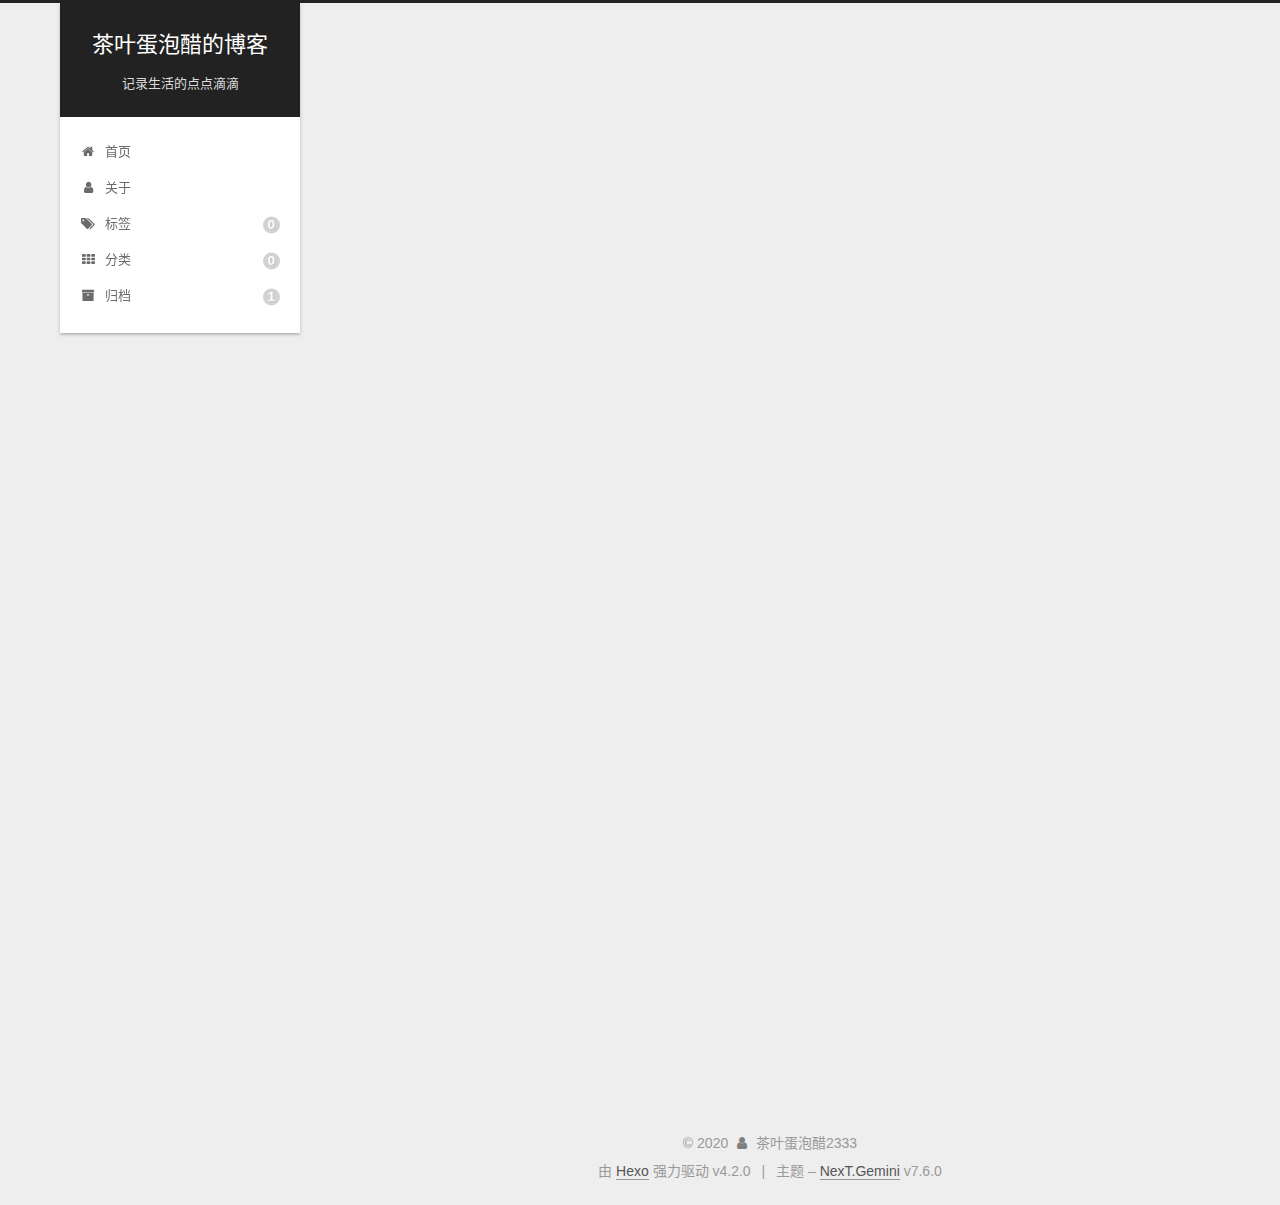
<file: 2019/12/29/hello-world/index.html>
<!DOCTYPE html>
<html lang="zh-CN">
<head>
  <meta charset="UTF-8">
<meta name="viewport" content="width=device-width, initial-scale=1, maximum-scale=2">
<meta name="theme-color" content="#222">
<meta name="generator" content="Hexo 4.2.0">
  <link rel="apple-touch-icon" sizes="180x180" href="/images/apple-touch-icon-next.png">
  <link rel="icon" type="image/png" sizes="32x32" href="/images/favicon-32x32-next.png">
  <link rel="icon" type="image/png" sizes="16x16" href="/images/favicon-16x16-next.png">
  <link rel="mask-icon" href="/images/logo.svg" color="#222">

<link rel="stylesheet" href="/css/main.css">


<link rel="stylesheet" href="/lib/font-awesome/css/font-awesome.min.css">


<script id="hexo-configurations">
  var NexT = window.NexT || {};
  var CONFIG = {
    hostname: new URL('https://fjz2580.github.io').hostname,
    root: '/',
    scheme: 'Gemini',
    version: '7.6.0',
    exturl: false,
    sidebar: {"position":"left","display":"post","padding":18,"offset":12,"onmobile":false},
    copycode: {"enable":false,"show_result":false,"style":null},
    back2top: {"enable":true,"sidebar":false,"scrollpercent":false},
    bookmark: {"enable":false,"color":"#222","save":"auto"},
    fancybox: false,
    mediumzoom: false,
    lazyload: false,
    pangu: false,
    comments: {"style":"tabs","active":null,"storage":true,"lazyload":false,"nav":null},
    algolia: {
      appID: '',
      apiKey: '',
      indexName: '',
      hits: {"per_page":10},
      labels: {"input_placeholder":"Search for Posts","hits_empty":"We didn't find any results for the search: ${query}","hits_stats":"${hits} results found in ${time} ms"}
    },
    localsearch: {"enable":false,"trigger":"auto","top_n_per_article":1,"unescape":false,"preload":false},
    path: '',
    motion: {"enable":true,"async":false,"transition":{"post_block":"fadeIn","post_header":"slideDownIn","post_body":"slideDownIn","coll_header":"slideLeftIn","sidebar":"slideUpIn"}}
  };
</script>

  <meta name="description" content="Welcome to Hexo! This is your very first post. Check documentation for more info. If you get any problems when using Hexo, you can find the answer in troubleshooting or you can ask me on GitHub. Quick">
<meta property="og:type" content="article">
<meta property="og:title" content="Hello World">
<meta property="og:url" content="https://fjz2580.github.io/2019/12/29/hello-world/index.html">
<meta property="og:site_name" content="茶叶蛋泡醋的博客">
<meta property="og:description" content="Welcome to Hexo! This is your very first post. Check documentation for more info. If you get any problems when using Hexo, you can find the answer in troubleshooting or you can ask me on GitHub. Quick">
<meta property="og:locale" content="zh_CN">
<meta property="article:published_time" content="2019-12-29T07:47:16.692Z">
<meta property="article:modified_time" content="2019-12-29T07:47:16.693Z">
<meta property="article:author" content="茶叶蛋泡醋2333">
<meta name="twitter:card" content="summary">

<link rel="canonical" href="https://fjz2580.github.io/2019/12/29/hello-world/">


<script id="page-configurations">
  // https://hexo.io/docs/variables.html
  CONFIG.page = {
    sidebar: "",
    isHome: false,
    isPost: true
  };
</script>

  <title>Hello World | 茶叶蛋泡醋的博客</title>
  






  <noscript>
  <style>
  .use-motion .brand,
  .use-motion .menu-item,
  .sidebar-inner,
  .use-motion .post-block,
  .use-motion .pagination,
  .use-motion .comments,
  .use-motion .post-header,
  .use-motion .post-body,
  .use-motion .collection-header { opacity: initial; }

  .use-motion .site-title,
  .use-motion .site-subtitle {
    opacity: initial;
    top: initial;
  }

  .use-motion .logo-line-before i { left: initial; }
  .use-motion .logo-line-after i { right: initial; }
  </style>
</noscript>

</head>

<body itemscope itemtype="http://schema.org/WebPage">
  <div class="container use-motion">
    <div class="headband"></div>

    <header class="header" itemscope itemtype="http://schema.org/WPHeader">
      <div class="header-inner"><div class="site-brand-container">
  <div class="site-meta">

    <div>
      <a href="/" class="brand" rel="start">
        <span class="logo-line-before"><i></i></span>
        <span class="site-title">茶叶蛋泡醋的博客</span>
        <span class="logo-line-after"><i></i></span>
      </a>
    </div>
        <p class="site-subtitle">记录生活的点点滴滴</p>
  </div>

  <div class="site-nav-toggle">
    <div class="toggle" aria-label="切换导航栏">
      <span class="toggle-line toggle-line-first"></span>
      <span class="toggle-line toggle-line-middle"></span>
      <span class="toggle-line toggle-line-last"></span>
    </div>
  </div>
</div>


<nav class="site-nav">
  
  <ul id="menu" class="menu">
        <li class="menu-item menu-item-home">

    <a href="/" rel="section"><i class="fa fa-fw fa-home"></i>首页</a>

  </li>
        <li class="menu-item menu-item-about">

    <a href="/about/" rel="section"><i class="fa fa-fw fa-user"></i>关于</a>

  </li>
        <li class="menu-item menu-item-tags">

    <a href="/tags/" rel="section"><i class="fa fa-fw fa-tags"></i>标签<span class="badge">0</span></a>

  </li>
        <li class="menu-item menu-item-categories">

    <a href="/categories/" rel="section"><i class="fa fa-fw fa-th"></i>分类<span class="badge">0</span></a>

  </li>
        <li class="menu-item menu-item-archives">

    <a href="/archives/" rel="section"><i class="fa fa-fw fa-archive"></i>归档<span class="badge">1</span></a>

  </li>
  </ul>

</nav>
</div>
    </header>

    
  <div class="back-to-top">
    <i class="fa fa-arrow-up"></i>
    <span>0%</span>
  </div>


    <main class="main">
      <div class="main-inner">
        <div class="content-wrap">
          

          <div class="content">
            

  <div class="posts-expand">
      
  
  
  <article itemscope itemtype="http://schema.org/Article" class="post-block " lang="zh-CN">
    <link itemprop="mainEntityOfPage" href="https://fjz2580.github.io/2019/12/29/hello-world/">

    <span hidden itemprop="author" itemscope itemtype="http://schema.org/Person">
      <meta itemprop="image" content="/images/avatar.gif">
      <meta itemprop="name" content="茶叶蛋泡醋2333">
      <meta itemprop="description" content="哈哈哈，我还没想好写啥">
    </span>

    <span hidden itemprop="publisher" itemscope itemtype="http://schema.org/Organization">
      <meta itemprop="name" content="茶叶蛋泡醋的博客">
    </span>
      <header class="post-header">
        <h1 class="post-title" itemprop="name headline">
          Hello World
        </h1>

        <div class="post-meta">
            <span class="post-meta-item">
              <span class="post-meta-item-icon">
                <i class="fa fa-calendar-o"></i>
              </span>
              <span class="post-meta-item-text">发表于</span>

              <time title="创建时间：2019-12-29 15:47:16" itemprop="dateCreated datePublished" datetime="2019-12-29T15:47:16+08:00">2019-12-29</time>
            </span>

          

        </div>
      </header>

    
    
    
    <div class="post-body" itemprop="articleBody">

      
        <p>Welcome to <a href="https://hexo.io/" target="_blank" rel="noopener">Hexo</a>! This is your very first post. Check <a href="https://hexo.io/docs/" target="_blank" rel="noopener">documentation</a> for more info. If you get any problems when using Hexo, you can find the answer in <a href="https://hexo.io/docs/troubleshooting.html" target="_blank" rel="noopener">troubleshooting</a> or you can ask me on <a href="https://github.com/hexojs/hexo/issues" target="_blank" rel="noopener">GitHub</a>.</p>
<h2 id="Quick-Start"><a href="#Quick-Start" class="headerlink" title="Quick Start"></a>Quick Start</h2><h3 id="Create-a-new-post"><a href="#Create-a-new-post" class="headerlink" title="Create a new post"></a>Create a new post</h3><figure class="highlight bash"><table><tr><td class="gutter"><pre><span class="line">1</span><br></pre></td><td class="code"><pre><span class="line">$ hexo new <span class="string">"My New Post"</span></span><br></pre></td></tr></table></figure>

<p>More info: <a href="https://hexo.io/docs/writing.html" target="_blank" rel="noopener">Writing</a></p>
<h3 id="Run-server"><a href="#Run-server" class="headerlink" title="Run server"></a>Run server</h3><figure class="highlight bash"><table><tr><td class="gutter"><pre><span class="line">1</span><br></pre></td><td class="code"><pre><span class="line">$ hexo server</span><br></pre></td></tr></table></figure>

<p>More info: <a href="https://hexo.io/docs/server.html" target="_blank" rel="noopener">Server</a></p>
<h3 id="Generate-static-files"><a href="#Generate-static-files" class="headerlink" title="Generate static files"></a>Generate static files</h3><figure class="highlight bash"><table><tr><td class="gutter"><pre><span class="line">1</span><br></pre></td><td class="code"><pre><span class="line">$ hexo generate</span><br></pre></td></tr></table></figure>

<p>More info: <a href="https://hexo.io/docs/generating.html" target="_blank" rel="noopener">Generating</a></p>
<h3 id="Deploy-to-remote-sites"><a href="#Deploy-to-remote-sites" class="headerlink" title="Deploy to remote sites"></a>Deploy to remote sites</h3><figure class="highlight bash"><table><tr><td class="gutter"><pre><span class="line">1</span><br></pre></td><td class="code"><pre><span class="line">$ hexo deploy</span><br></pre></td></tr></table></figure>

<p>More info: <a href="https://hexo.io/docs/one-command-deployment.html" target="_blank" rel="noopener">Deployment</a></p>

    </div>

    
    
    

      <footer class="post-footer">

        


        
      </footer>
    
  </article>
  
  
  

  </div>


          </div>
          

<script>
  window.addEventListener('tabs:register', () => {
    let activeClass = CONFIG.comments.activeClass;
    if (CONFIG.comments.storage) {
      activeClass = localStorage.getItem('comments_active') || activeClass;
    }
    if (activeClass) {
      let activeTab = document.querySelector(`a[href="#comment-${activeClass}"]`);
      if (activeTab) {
        activeTab.click();
      }
    }
  });
  if (CONFIG.comments.storage) {
    window.addEventListener('tabs:click', event => {
      if (!event.target.matches('.tabs-comment .tab-content .tab-pane')) return;
      let commentClass = event.target.classList[1];
      localStorage.setItem('comments_active', commentClass);
    });
  }
</script>

        </div>
          
  
  <div class="toggle sidebar-toggle">
    <span class="toggle-line toggle-line-first"></span>
    <span class="toggle-line toggle-line-middle"></span>
    <span class="toggle-line toggle-line-last"></span>
  </div>

  <aside class="sidebar">
    <div class="sidebar-inner">

      <ul class="sidebar-nav motion-element">
        <li class="sidebar-nav-toc">
          文章目录
        </li>
        <li class="sidebar-nav-overview">
          站点概览
        </li>
      </ul>

      <!--noindex-->
      <div class="post-toc-wrap sidebar-panel">
          <div class="post-toc motion-element"><ol class="nav"><li class="nav-item nav-level-2"><a class="nav-link" href="#Quick-Start"><span class="nav-number">1.</span> <span class="nav-text">Quick Start</span></a><ol class="nav-child"><li class="nav-item nav-level-3"><a class="nav-link" href="#Create-a-new-post"><span class="nav-number">1.1.</span> <span class="nav-text">Create a new post</span></a></li><li class="nav-item nav-level-3"><a class="nav-link" href="#Run-server"><span class="nav-number">1.2.</span> <span class="nav-text">Run server</span></a></li><li class="nav-item nav-level-3"><a class="nav-link" href="#Generate-static-files"><span class="nav-number">1.3.</span> <span class="nav-text">Generate static files</span></a></li><li class="nav-item nav-level-3"><a class="nav-link" href="#Deploy-to-remote-sites"><span class="nav-number">1.4.</span> <span class="nav-text">Deploy to remote sites</span></a></li></ol></li></ol></div>
      </div>
      <!--/noindex-->

      <div class="site-overview-wrap sidebar-panel">
        <div class="site-author motion-element" itemprop="author" itemscope itemtype="http://schema.org/Person">
  <p class="site-author-name" itemprop="name">茶叶蛋泡醋2333</p>
  <div class="site-description" itemprop="description">哈哈哈，我还没想好写啥</div>
</div>
<div class="site-state-wrap motion-element">
  <nav class="site-state">
      <div class="site-state-item site-state-posts">
          <a href="/archives/">
        
          <span class="site-state-item-count">1</span>
          <span class="site-state-item-name">日志</span>
        </a>
      </div>
  </nav>
</div>



      </div>

    </div>
  </aside>
  <div id="sidebar-dimmer"></div>


      </div>
    </main>

    <footer class="footer">
      <div class="footer-inner">
        

<div class="copyright">
  
  &copy; 
  <span itemprop="copyrightYear">2020</span>
  <span class="with-love">
    <i class="fa fa-user"></i>
  </span>
  <span class="author" itemprop="copyrightHolder">茶叶蛋泡醋2333</span>
</div>
  <div class="powered-by">由 <a href="https://hexo.io/" class="theme-link" rel="noopener" target="_blank">Hexo</a> 强力驱动 v4.2.0
  </div>
  <span class="post-meta-divider">|</span>
  <div class="theme-info">主题 – <a href="https://theme-next.org/" class="theme-link" rel="noopener" target="_blank">NexT.Gemini</a> v7.6.0
  </div>

        








      </div>
    </footer>
  </div>

  
  <script src="/lib/anime.min.js"></script>
  <script src="/lib/velocity/velocity.min.js"></script>
  <script src="/lib/velocity/velocity.ui.min.js"></script>

<script src="/js/utils.js"></script>

<script src="/js/motion.js"></script>


<script src="/js/schemes/pisces.js"></script>


<script src="/js/next-boot.js"></script>




  















  

  

</body>
</html>
</file>
<file: css/main.css>
html {
  line-height: 1.15; /* 1 */
  -webkit-text-size-adjust: 100%; /* 2 */
}
body {
  margin: 0;
}
main {
  display: block;
}
h1 {
  font-size: 2em;
  margin: 0.67em 0;
}
hr {
  box-sizing: content-box; /* 1 */
  height: 0; /* 1 */
  overflow: visible; /* 2 */
}
pre {
  font-family: monospace, monospace; /* 1 */
  font-size: 1em; /* 2 */
}
a {
  background: transparent;
}
abbr[title] {
  border-bottom: none; /* 1 */
  text-decoration: underline; /* 2 */
  text-decoration: underline dotted; /* 2 */
}
b,
strong {
  font-weight: bolder;
}
code,
kbd,
samp {
  font-family: monospace, monospace; /* 1 */
  font-size: 1em; /* 2 */
}
small {
  font-size: 80%;
}
sub,
sup {
  font-size: 75%;
  line-height: 0;
  position: relative;
  vertical-align: baseline;
}
sub {
  bottom: -0.25em;
}
sup {
  top: -0.5em;
}
img {
  border-style: none;
}
button,
input,
optgroup,
select,
textarea {
  font-family: inherit; /* 1 */
  font-size: 100%; /* 1 */
  line-height: 1.15; /* 1 */
  margin: 0; /* 2 */
}
button,
input {
/* 1 */
  overflow: visible;
}
button,
select {
/* 1 */
  text-transform: none;
}
button,
[type='button'],
[type='reset'],
[type='submit'] {
  -webkit-appearance: button;
}
button::-moz-focus-inner,
[type='button']::-moz-focus-inner,
[type='reset']::-moz-focus-inner,
[type='submit']::-moz-focus-inner {
  border-style: none;
  padding: 0;
}
button:-moz-focusring,
[type='button']:-moz-focusring,
[type='reset']:-moz-focusring,
[type='submit']:-moz-focusring {
  outline: 1px dotted ButtonText;
}
fieldset {
  padding: 0.35em 0.75em 0.625em;
}
legend {
  box-sizing: border-box; /* 1 */
  color: inherit; /* 2 */
  display: table; /* 1 */
  max-width: 100%; /* 1 */
  padding: 0; /* 3 */
  white-space: normal; /* 1 */
}
progress {
  vertical-align: baseline;
}
textarea {
  overflow: auto;
}
[type='checkbox'],
[type='radio'] {
  box-sizing: border-box; /* 1 */
  padding: 0; /* 2 */
}
[type='number']::-webkit-inner-spin-button,
[type='number']::-webkit-outer-spin-button {
  height: auto;
}
[type='search'] {
  outline-offset: -2px; /* 2 */
  -webkit-appearance: textfield; /* 1 */
}
[type='search']::-webkit-search-decoration {
  -webkit-appearance: none;
}
::-webkit-file-upload-button {
  font: inherit; /* 2 */
  -webkit-appearance: button; /* 1 */
}
details {
  display: block;
}
summary {
  display: list-item;
}
template {
  display: none;
}
[hidden] {
  display: none;
}
::selection {
  background: #262a30;
  color: #fff;
}
html,
body {
  height: 100%;
}
body {
  background: #eee;
  color: #555;
  font-family: 'Lato', "PingFang SC", "Microsoft YaHei", sans-serif;
  font-size: 1em;
  line-height: 2;
}
@media (max-width: 991px) {
  body {
    padding-left: 0 !important;
    padding-right: 0 !important;
  }
}
h1,
h2,
h3,
h4,
h5,
h6 {
  font-family: 'Lato', "PingFang SC", "Microsoft YaHei", sans-serif;
  font-weight: bold;
  line-height: 1.5;
  margin: 20px 0 15px;
}
h1 {
  font-size: 1.5em;
}
h2 {
  font-size: 1.375em;
}
h3 {
  font-size: 1.25em;
}
h4 {
  font-size: 1.125em;
}
h5 {
  font-size: 1em;
}
h6 {
  font-size: 0.875em;
}
p {
  margin: 0 0 20px 0;
}
a,
span.exturl {
  border-bottom: 1px solid #999;
  color: #555;
  outline: 0;
  text-decoration: none;
  overflow-wrap: break-word;
  word-wrap: break-word;
  cursor: pointer;
}
a:hover,
span.exturl:hover {
  border-bottom-color: #222;
  color: #222;
}
iframe,
img,
video {
  display: block;
  margin-left: auto;
  margin-right: auto;
  max-width: 100%;
}
hr {
  background-color: #ddd;
  background-image: repeating-linear-gradient(-45deg, #fff, #fff 4px, transparent 4px, transparent 8px);
  border: 0;
  height: 3px;
  margin: 40px 0;
}
blockquote {
  border-left: 4px solid #ddd;
  color: #666;
  margin: 0;
  padding: 0 15px;
}
blockquote cite::before {
  content: '-';
  padding: 0 5px;
}
dt {
  font-weight: 700;
}
dd {
  margin: 0;
  padding: 0;
}
kbd {
  background-color: #f5f5f5;
  background-image: linear-gradient(#eee, #fff, #eee);
  border: 1px solid #ccc;
  border-radius: 0.2em;
  box-shadow: 0.1em 0.1em 0.2em rgba(0,0,0,0.1);
  font-family: inherit;
  padding: 0.1em 0.3em;
  white-space: nowrap;
}
.table-container {
  -webkit-overflow-scrolling: touch;
  overflow: auto;
}
table {
  border-collapse: collapse;
  border-spacing: 0;
  font-size: 0.875em;
  margin: 0 0 20px 0;
  width: 100%;
}
tbody tr:nth-of-type(odd) {
  background: #f9f9f9;
}
tbody tr:hover {
  background: #f5f5f5;
}
caption,
th,
td {
  font-weight: normal;
  padding: 8px;
  text-align: left;
  vertical-align: middle;
}
th,
td {
  border: 1px solid #ddd;
  border-bottom: 3px solid #ddd;
}
th {
  font-weight: 700;
  padding-bottom: 10px;
}
td {
  border-bottom-width: 1px;
}
.btn {
  background: #fff;
  border: 2px solid #555;
  border-radius: 2px;
  color: #555;
  display: inline-block;
  font-size: 0.875em;
  line-height: 2;
  padding: 0 20px;
  text-decoration: none;
  transition-property: background-color;
  transition-delay: 0s;
  transition-duration: 0.2s;
  transition-timing-function: ease-in-out;
}
.btn:hover {
  background: #222;
  border-color: #222;
  color: #fff;
}
.btn + .btn {
  margin: 0 0 8px 8px;
}
.btn .fa-fw {
  text-align: left;
  width: 1.285714285714286em;
}
.toggle {
  line-height: 0;
}
.toggle .toggle-line {
  background: #fff;
  display: inline-block;
  height: 2px;
  left: 0;
  position: relative;
  top: 0;
  transition: all 0.4s;
  vertical-align: top;
  width: 100%;
}
.toggle .toggle-line:not(:first-child) {
  margin-top: 3px;
}
.toggle.toggle-arrow .toggle-line-first {
  left: 50%;
  top: 2px;
  transform: rotate(45deg);
  width: 50%;
}
.toggle.toggle-arrow .toggle-line-middle {
  left: 2px;
  width: 90%;
}
.toggle.toggle-arrow .toggle-line-last {
  left: 50%;
  top: -2px;
  transform: rotate(-45deg);
  width: 50%;
}
.toggle.toggle-close .toggle-line-first {
  transform: rotate(-45deg);
  top: 5px;
}
.toggle.toggle-close .toggle-line-middle {
  opacity: 0;
}
.toggle.toggle-close .toggle-line-last {
  transform: rotate(45deg);
  top: -5px;
}
.highlight-container {
  position: relative;
}
.highlight-container:hover .copy-btn,
.highlight-container .copy-btn:focus {
  opacity: 1;
}
.copy-btn {
  color: #333;
  cursor: pointer;
  display: inline-block;
  font-weight: 700;
  line-height: 1.6;
  opacity: 0;
  outline: 0;
  padding: 2px 6px;
  position: absolute;
  transition: opacity 0.3s ease-in-out;
  vertical-align: middle;
  white-space: nowrap;
  -moz-user-select: none;
  -ms-user-select: none;
  -webkit-user-select: none;
  user-select: none;
  background-color: #eee;
  background-image: linear-gradient(#fcfcfc, #eee);
  border: 1px solid #d5d5d5;
  border-radius: 3px;
  font-size: 0.8125em;
  right: 4px;
  top: 8px;
}
.highlight,
pre {
  background: #1d1f21;
  color: #c5c8c6;
  line-height: 1.6;
  margin: 0 auto 20px;
}
pre,
code {
  font-family: consolas, Menlo, monospace, "PingFang SC", "Microsoft YaHei";
}
code {
  background: #eee;
  border-radius: 3px;
  color: #555;
  padding: 2px 4px;
  overflow-wrap: break-word;
  word-wrap: break-word;
}
.highlight *::selection {
  background: #373b41;
}
.highlight pre {
  border: 0;
  margin: 0;
  padding: 10px 0;
}
.highlight table {
  border: 0;
  margin: 0;
  width: auto;
}
.highlight td {
  border: 0;
  padding: 0;
}
.highlight figcaption {
  background: #eee;
  color: #c5c8c6;
  font-size: 0.875em;
  line-height: 1.2;
  padding: 0.5em;
}
.highlight figcaption::before,
.highlight figcaption::after {
  content: ' ';
  display: table;
}
.highlight figcaption::after {
  clear: both;
}
.highlight figcaption a {
  color: #c5c8c6;
  float: right;
}
.highlight figcaption a:hover {
  border-bottom-color: #c5c8c6;
}
.highlight .gutter {
  -moz-user-select: none;
  -ms-user-select: none;
  -webkit-user-select: none;
  user-select: none;
}
.highlight .gutter pre {
  background: #000;
  color: #888f96;
  padding-left: 10px;
  padding-right: 10px;
  text-align: right;
}
.highlight .code pre {
  background: #1d1f21;
  padding-left: 10px;
  width: 100%;
}
.gist table {
  width: auto;
}
.gist table td {
  border: 0;
}
pre {
  overflow: auto;
  padding: 10px;
}
pre code {
  background: none;
  color: #c5c8c6;
  font-size: 0.875em;
  padding: 0;
  text-shadow: none;
}
pre .deletion {
  background: #800000;
}
pre .addition {
  background: #008000;
}
pre .meta {
  color: #f0c674;
  -moz-user-select: none;
  -ms-user-select: none;
  -webkit-user-select: none;
  user-select: none;
}
pre .comment {
  color: #969896;
}
pre .variable,
pre .attribute,
pre .tag,
pre .name,
pre .regexp,
pre .ruby .constant,
pre .xml .tag .title,
pre .xml .pi,
pre .xml .doctype,
pre .html .doctype,
pre .css .id,
pre .css .class,
pre .css .pseudo {
  color: #c66;
}
pre .number,
pre .preprocessor,
pre .built_in,
pre .builtin-name,
pre .literal,
pre .params,
pre .constant,
pre .command {
  color: #de935f;
}
pre .ruby .class .title,
pre .css .rules .attribute,
pre .string,
pre .symbol,
pre .value,
pre .inheritance,
pre .header,
pre .ruby .symbol,
pre .xml .cdata,
pre .special,
pre .formula {
  color: #b5bd68;
}
pre .title,
pre .css .hexcolor {
  color: #8abeb7;
}
pre .function,
pre .python .decorator,
pre .python .title,
pre .ruby .function .title,
pre .ruby .title .keyword,
pre .perl .sub,
pre .javascript .title,
pre .coffeescript .title {
  color: #81a2be;
}
pre .keyword,
pre .javascript .function {
  color: #b294bb;
}
.blockquote-center {
  border-left: none;
  margin: 40px 0;
  padding: 0;
  position: relative;
  text-align: center;
}
.blockquote-center::before,
.blockquote-center::after {
  background-repeat: no-repeat;
  background-size: 22px 22px;
  content: ' ';
  display: block;
  height: 24px;
  opacity: 0.2;
  position: absolute;
  width: 100%;
}
.blockquote-center::before {
  background-image: url("../images/quote-l.svg");
  background-position: 0 -6px;
  border-top: 1px solid #ccc;
  top: -20px;
}
.blockquote-center::after {
  background-image: url("../images/quote-r.svg");
  background-position: 100% 8px;
  border-bottom: 1px solid #ccc;
  bottom: -20px;
}
.blockquote-center p,
.blockquote-center div {
  text-align: center;
}
.post-body .group-picture img {
  margin: 0 auto;
  padding: 0 3px;
}
.group-picture-row {
  margin-bottom: 6px;
  overflow: hidden;
}
.group-picture-column {
  float: left;
  margin-bottom: 10px;
}
.post-body .label {
  display: inline;
  padding: 0 2px;
}
.post-body .label.default {
  background: #f0f0f0;
}
.post-body .label.primary {
  background: #efe6f7;
}
.post-body .label.info {
  background: #e5f2f8;
}
.post-body .label.success {
  background: #e7f4e9;
}
.post-body .label.warning {
  background: #fcf6e1;
}
.post-body .label.danger {
  background: #fae8eb;
}
.post-body .tabs {
  margin-bottom: 20px;
}
.post-body .tabs,
.tabs-comment {
  display: block;
  padding-top: 10px;
  position: relative;
}
.post-body .tabs ul.nav-tabs,
.tabs-comment ul.nav-tabs {
  display: flex;
  flex-wrap: wrap;
  margin: 0;
  margin-bottom: -1px;
  padding: 0;
}
@media (max-width: 413px) {
  .post-body .tabs ul.nav-tabs,
  .tabs-comment ul.nav-tabs {
    display: block;
    margin-bottom: 5px;
  }
}
.post-body .tabs ul.nav-tabs li.tab,
.tabs-comment ul.nav-tabs li.tab {
  background: #fff;
  border-bottom: 1px solid #ddd;
  border-left: 1px solid transparent;
  border-right: 1px solid transparent;
  border-top: 3px solid transparent;
  flex-grow: 1;
  list-style-type: none;
  border-radius: 0 0 0 0;
}
@media (max-width: 413px) {
  .post-body .tabs ul.nav-tabs li.tab,
  .tabs-comment ul.nav-tabs li.tab {
    border-bottom: 1px solid transparent;
    border-left: 3px solid transparent;
    border-right: 1px solid transparent;
    border-top: 1px solid transparent;
  }
}
@media (max-width: 413px) {
  .post-body .tabs ul.nav-tabs li.tab,
  .tabs-comment ul.nav-tabs li.tab {
    border-radius: 0;
  }
}
.post-body .tabs ul.nav-tabs li.tab a,
.tabs-comment ul.nav-tabs li.tab a {
  border-bottom: initial;
  display: block;
  line-height: 1.8;
  outline: 0;
  padding: 0.25em 0.75em;
  text-align: center;
  transition-delay: 0s;
  transition-duration: 0.2s;
  transition-timing-function: ease-out;
}
.post-body .tabs ul.nav-tabs li.tab a i,
.tabs-comment ul.nav-tabs li.tab a i {
  width: 1.285714285714286em;
}
.post-body .tabs ul.nav-tabs li.tab.active,
.tabs-comment ul.nav-tabs li.tab.active {
  border-bottom: 1px solid transparent;
  border-left: 1px solid #ddd;
  border-right: 1px solid #ddd;
  border-top: 3px solid #fc6423;
}
@media (max-width: 413px) {
  .post-body .tabs ul.nav-tabs li.tab.active,
  .tabs-comment ul.nav-tabs li.tab.active {
    border-bottom: 1px solid #ddd;
    border-left: 3px solid #fc6423;
    border-right: 1px solid #ddd;
    border-top: 1px solid #ddd;
  }
}
.post-body .tabs ul.nav-tabs li.tab.active a,
.tabs-comment ul.nav-tabs li.tab.active a {
  color: #555;
  cursor: default;
}
.post-body .tabs .tab-content .tab-pane,
.tabs-comment .tab-content .tab-pane {
  border: 1px solid #ddd;
  padding: 20px 20px 0 20px;
  border-radius: 0;
}
.post-body .tabs .tab-content .tab-pane:not(.active),
.tabs-comment .tab-content .tab-pane:not(.active) {
  display: none;
}
.post-body .tabs .tab-content .tab-pane.active,
.tabs-comment .tab-content .tab-pane.active {
  display: block;
}
.post-body .tabs .tab-content .tab-pane.active:nth-of-type(1),
.tabs-comment .tab-content .tab-pane.active:nth-of-type(1) {
  border-radius: 0 0 0 0;
}
@media (max-width: 413px) {
  .post-body .tabs .tab-content .tab-pane.active:nth-of-type(1),
  .tabs-comment .tab-content .tab-pane.active:nth-of-type(1) {
    border-radius: 0;
  }
}
.post-body .note {
  border-radius: 3px;
  margin-bottom: 20px;
  padding: 15px;
  position: relative;
  border: 1px solid #eee;
  border-left-width: 5px;
}
.post-body .note h2,
.post-body .note h3,
.post-body .note h4,
.post-body .note h5,
.post-body .note h6 {
  margin-top: 0;
  border-bottom: initial;
  margin-bottom: 0;
  padding-top: 0;
}
.post-body .note p:first-child,
.post-body .note ul:first-child,
.post-body .note ol:first-child,
.post-body .note table:first-child,
.post-body .note pre:first-child,
.post-body .note blockquote:first-child,
.post-body .note img:first-child {
  margin-top: 0;
}
.post-body .note p:last-child,
.post-body .note ul:last-child,
.post-body .note ol:last-child,
.post-body .note table:last-child,
.post-body .note pre:last-child,
.post-body .note blockquote:last-child,
.post-body .note img:last-child {
  margin-bottom: 0;
}
.post-body .note.default {
  border-left-color: #777;
}
.post-body .note.default h2,
.post-body .note.default h3,
.post-body .note.default h4,
.post-body .note.default h5,
.post-body .note.default h6 {
  color: #777;
}
.post-body .note.primary {
  border-left-color: #6f42c1;
}
.post-body .note.primary h2,
.post-body .note.primary h3,
.post-body .note.primary h4,
.post-body .note.primary h5,
.post-body .note.primary h6 {
  color: #6f42c1;
}
.post-body .note.info {
  border-left-color: #428bca;
}
.post-body .note.info h2,
.post-body .note.info h3,
.post-body .note.info h4,
.post-body .note.info h5,
.post-body .note.info h6 {
  color: #428bca;
}
.post-body .note.success {
  border-left-color: #5cb85c;
}
.post-body .note.success h2,
.post-body .note.success h3,
.post-body .note.success h4,
.post-body .note.success h5,
.post-body .note.success h6 {
  color: #5cb85c;
}
.post-body .note.warning {
  border-left-color: #f0ad4e;
}
.post-body .note.warning h2,
.post-body .note.warning h3,
.post-body .note.warning h4,
.post-body .note.warning h5,
.post-body .note.warning h6 {
  color: #f0ad4e;
}
.post-body .note.danger {
  border-left-color: #d9534f;
}
.post-body .note.danger h2,
.post-body .note.danger h3,
.post-body .note.danger h4,
.post-body .note.danger h5,
.post-body .note.danger h6 {
  color: #d9534f;
}
.pagination .prev,
.pagination .next,
.pagination .page-number,
.pagination .space {
  display: inline-block;
  margin: 0 10px;
  padding: 0 11px;
  position: relative;
  top: -1px;
}
@media (max-width: 767px) {
  .pagination .prev,
  .pagination .next,
  .pagination .page-number,
  .pagination .space {
    margin: 0 5px;
  }
}
.pagination {
  border-top: 1px solid #eee;
  margin: 120px 0 0;
  text-align: center;
}
.pagination .prev,
.pagination .next,
.pagination .page-number {
  border-bottom: 0;
  border-top: 1px solid #eee;
  transition-property: border-color;
  transition-delay: 0s;
  transition-duration: 0.2s;
  transition-timing-function: ease-in-out;
}
.pagination .prev:hover,
.pagination .next:hover,
.pagination .page-number:hover {
  border-top-color: #222;
}
.pagination .space {
  margin: 0;
  padding: 0;
}
.pagination .prev {
  margin-left: 0;
}
.pagination .next {
  margin-right: 0;
}
.pagination .page-number.current {
  background: #ccc;
  border-top-color: #ccc;
  color: #fff;
}
@media (max-width: 767px) {
  .pagination {
    border-top: none;
  }
  .pagination .prev,
  .pagination .next,
  .pagination .page-number {
    border-bottom: 1px solid #eee;
    border-top: 0;
    margin-bottom: 10px;
    padding: 0 10px;
  }
  .pagination .prev:hover,
  .pagination .next:hover,
  .pagination .page-number:hover {
    border-bottom-color: #222;
  }
}
.comments {
  margin: 60px 20px 0;
  overflow: hidden;
}
.comment-button-group {
  display: flex;
  flex-wrap: wrap-reverse;
  justify-content: center;
  margin: 1em 0;
}
.comment-button-group .comment-button {
  margin: 0.1em 0.2em;
}
.comment-button-group .comment-button.active {
  background: #222;
  border-color: #222;
  color: #fff;
}
.comment-position {
  display: none;
}
.comment-position.active {
  display: block;
}
.tabs-comment {
  background: #fff;
  margin-top: 4em;
  padding-top: 0;
}
.tabs-comment .comments {
  border: 0;
  box-shadow: none;
  margin-top: 0;
  padding-top: 0;
}
.container {
  min-height: 100%;
  position: relative;
}
.main-inner {
  margin: 0 auto;
  width: calc(100% - 20px);
}
@media (min-width: 1200px) {
  .main-inner {
    width: 1160px;
  }
}
@media (min-width: 1600px) {
  .main-inner {
    width: 73%;
  }
}
.header {
  background: transparent;
}
.header-inner {
  margin: 0 auto;
  position: relative;
  width: calc(100% - 20px);
}
@media (min-width: 1200px) {
  .header-inner {
    width: 1160px;
  }
}
@media (min-width: 1600px) {
  .header-inner {
    width: 73%;
  }
}
.headband {
  background: #222;
  height: 3px;
}
.site-meta {
  margin: 0;
  text-align: center;
}
@media (max-width: 767px) {
  .site-meta {
    text-align: center;
  }
}
.brand {
  background: #222;
  border-bottom: none;
  color: #fff;
  display: inline-block;
  line-height: 1.375em;
  padding: 0 40px;
  position: relative;
}
.brand:hover {
  color: #fff;
}
.site-title {
  display: inline-block;
  font-family: 'Lato', "PingFang SC", "Microsoft YaHei", sans-serif;
  font-size: 1.375em;
  font-weight: normal;
  line-height: 1.5;
  vertical-align: top;
}
.site-subtitle {
  color: #ddd;
  font-size: 0.8125em;
  margin-top: 10px;
}
.use-motion .brand {
  opacity: 0;
}
.use-motion .site-title,
.use-motion .site-subtitle,
.use-motion .custom-logo-image {
  opacity: 0;
  position: relative;
  top: -10px;
}
.site-nav-toggle {
  display: none;
  left: 10px;
  position: absolute;
}
@media (max-width: 767px) {
  .site-nav-toggle {
    display: block;
  }
}
.site-nav-toggle .toggle {
  background: transparent;
  border: 0;
  margin-top: 2px;
  padding: 10px;
  width: 22px;
}
.site-nav-toggle .toggle .toggle-line {
  background: #555;
  border-radius: 1px;
}
.site-nav {
  display: block;
}
@media (max-width: 767px) {
  .site-nav {
    clear: both;
    display: none;
  }
}
.site-nav.site-nav-on {
  display: block;
}
.menu {
  margin-top: 20px;
  padding-left: 0;
  text-align: center;
}
.menu-item {
  display: inline-block;
  list-style: none;
  margin: 0 10px;
}
@media (max-width: 767px) {
  .menu-item {
    margin-top: 10px;
  }
}
.menu-item a,
.menu-item span.exturl {
  border-bottom: 0;
  display: block;
  font-size: 0.8125em;
  transition-property: border-color;
  transition-delay: 0s;
  transition-duration: 0.2s;
  transition-timing-function: ease-in-out;
}
@media (hover: none) {
  .menu-item a:hover,
  .menu-item span.exturl:hover {
    border-bottom-color: transparent !important;
  }
}
.menu-item .fa {
  margin-right: 8px;
}
.menu-item .badge {
  display: inline-block;
  font-weight: 700;
  line-height: 1;
  margin-left: 0.35em;
  margin-top: 0.35em;
  text-align: center;
  white-space: nowrap;
}
@media (max-width: 767px) {
  .menu-item .badge {
    float: right;
    margin-left: 0;
  }
}
.use-motion .menu-item {
  opacity: 0;
}
.github-corner :hover .octo-arm {
  animation: octocat-wave 560ms ease-in-out;
}
.github-corner svg {
  border: 0;
  color: #fff;
  fill: #222;
  position: absolute;
  right: 0;
  top: 0;
  z-index: 1000;
}
@media (max-width: 991px) {
  .github-corner svg {
    color: #222;
    fill: #fff;
  }
  .github-corner .github-corner:hover .octo-arm {
    animation: none;
  }
  .github-corner .github-corner .octo-arm {
    animation: octocat-wave 560ms ease-in-out;
  }
}
@-moz-keyframes octocat-wave {
  0%, 100% {
    transform: rotate(0);
  }
  20%, 60% {
    transform: rotate(-25deg);
  }
  40%, 80% {
    transform: rotate(10deg);
  }
}
@-webkit-keyframes octocat-wave {
  0%, 100% {
    transform: rotate(0);
  }
  20%, 60% {
    transform: rotate(-25deg);
  }
  40%, 80% {
    transform: rotate(10deg);
  }
}
@-o-keyframes octocat-wave {
  0%, 100% {
    transform: rotate(0);
  }
  20%, 60% {
    transform: rotate(-25deg);
  }
  40%, 80% {
    transform: rotate(10deg);
  }
}
@keyframes octocat-wave {
  0%, 100% {
    transform: rotate(0);
  }
  20%, 60% {
    transform: rotate(-25deg);
  }
  40%, 80% {
    transform: rotate(10deg);
  }
}
.sidebar {
  background: #222;
  bottom: 0;
  box-shadow: inset 0 2px 6px #000;
  position: fixed;
  top: 0;
  z-index: 1200;
}
.sidebar a,
.sidebar span.exturl {
  border-bottom-color: #555;
  color: #999;
}
.sidebar a:hover,
.sidebar span.exturl:hover {
  border-bottom-color: #eee;
  color: #eee;
}
@media (max-width: 991px) {
  .sidebar {
    display: none;
  }
}
.sidebar-inner {
  color: #999;
  padding: 18px 10px;
  text-align: center;
}
.site-overview-wrap {
  overflow-x: hidden;
  overflow-y: auto;
}
.cc-license {
  margin-top: 10px;
  text-align: center;
}
.cc-license .cc-opacity {
  border-bottom: none;
  opacity: 0.7;
}
.cc-license .cc-opacity:hover {
  opacity: 0.9;
}
.cc-license img {
  display: inline-block;
}
.site-author-image {
  border: 1px solid #eee;
  display: block;
  height: auto;
  margin: 0 auto;
  max-width: 120px;
  padding: 2px;
  border-radius: 50%;
}
.site-author-image {
  transition: transform 1s ease-out;
}
.site-author-image:hover {
  transform: rotateZ(360deg);
}
.site-author-name {
  color: #222;
  font-weight: 600;
  margin: 0;
  text-align: center;
}
.site-description {
  color: #999;
  font-size: 0.8125em;
  margin-top: 0;
  text-align: center;
}
.links-of-author {
  margin-top: 15px;
}
.links-of-author a,
.links-of-author span.exturl {
  border-bottom-color: #555;
  display: inline-block;
  font-size: 0.8125em;
  margin-bottom: 10px;
  margin-right: 10px;
  vertical-align: middle;
  transition-delay: 0s;
  transition-duration: 0.2s;
  transition-timing-function: ease-in-out;
}
.links-of-author a::before,
.links-of-author span.exturl::before {
  background: #880b74;
  border-radius: 50%;
  content: ' ';
  display: inline-block;
  height: 4px;
  margin-right: 3px;
  vertical-align: middle;
  width: 4px;
}
.sidebar-button {
  margin-top: 15px;
}
.sidebar-button a {
  border: 1px solid #fc6423;
  border-radius: 4px;
  color: #fc6423;
  display: inline-block;
  padding: 0 15px;
}
.sidebar-button a .fa {
  margin-right: 5px;
}
.sidebar-button a:hover {
  background: #fc6423;
  border: 1px solid #fc6423;
  color: #fff;
}
.sidebar-button a:hover .fa {
  color: #fff;
}
.links-of-blogroll {
  font-size: 0.8125em;
  margin-top: 10px;
}
.links-of-blogroll-title {
  font-size: 0.875em;
  font-weight: 600;
  margin-top: 0;
}
.links-of-blogroll-list {
  list-style: none;
  margin: 0;
  padding: 0;
}
.links-of-blogroll-item {
  padding: 2px 10px;
}
.links-of-blogroll-item a,
.links-of-blogroll-item span.exturl {
  box-sizing: border-box;
  display: inline-block;
  max-width: 280px;
  overflow: hidden;
  text-overflow: ellipsis;
  white-space: nowrap;
}
#sidebar-dimmer {
  display: none;
}
@media (max-width: 767px) {
  #sidebar-dimmer {
    background: #000;
    display: block;
    height: 100%;
    left: 100%;
    opacity: 0;
    position: fixed;
    top: 0;
    width: 100%;
    z-index: 1100;
  }
  .sidebar-active + #sidebar-dimmer {
    opacity: 0.7;
    transform: translateX(-100%);
    transition: opacity 0.5s;
  }
}
.sidebar-nav {
  margin: 0;
  padding-bottom: 20px;
  padding-left: 0;
}
.sidebar-nav li {
  border-bottom: 1px solid transparent;
  color: #555;
  cursor: pointer;
  display: inline-block;
  font-size: 0.875em;
}
.sidebar-nav li.sidebar-nav-overview {
  margin-left: 10px;
}
.sidebar-nav li:hover {
  color: #fc6423;
}
.sidebar-nav .sidebar-nav-active {
  border-bottom-color: #fc6423;
  color: #fc6423;
}
.sidebar-nav .sidebar-nav-active:hover {
  color: #fc6423;
}
.sidebar-panel {
  display: none;
}
.sidebar-panel-active {
  display: block;
}
.sidebar-toggle {
  background: #222;
  bottom: 45px;
  cursor: pointer;
  height: 14px;
  left: 30px;
  padding: 5px;
  position: fixed;
  width: 14px;
  z-index: 1300;
}
@media (max-width: 991px) {
  .sidebar-toggle {
    left: 20px;
    opacity: 0.8;
    display: none;
  }
}
.sidebar-toggle:hover .toggle-line {
  background: #fc6423;
}
.post-toc-wrap {
  overflow-x: hidden;
  overflow-y: auto;
}
.post-toc {
  font-size: 0.875em;
}
.post-toc ol {
  list-style: none;
  margin: 0;
  padding: 0 2px 5px 10px;
  text-align: left;
}
.post-toc ol > ol {
  padding-left: 0;
}
.post-toc ol a {
  border-bottom-color: #ccc;
  color: #666;
  transition-property: all;
  transition-delay: 0s;
  transition-duration: 0.2s;
  transition-timing-function: ease-in-out;
}
.post-toc ol a:hover {
  border-bottom-color: #000;
  color: #000;
}
.post-toc .nav-item {
  line-height: 1.8;
  overflow: hidden;
  text-overflow: ellipsis;
  white-space: nowrap;
}
.post-toc .nav .nav-child {
  display: none;
}
.post-toc .nav .active > .nav-child {
  display: block;
}
.post-toc .nav .active-current > .nav-child {
  display: block;
}
.post-toc .nav .active-current > .nav-child > .nav-item {
  display: block;
}
.post-toc .nav .active > a {
  border-bottom-color: #fc6423;
  color: #fc6423;
}
.post-toc .nav .active-current > a {
  color: #fc6423;
}
.post-toc .nav .active-current > a:hover {
  color: #fc6423;
}
.site-state {
  display: flex;
  justify-content: center;
  line-height: 1.4;
  margin-top: 10px;
  overflow: hidden;
  text-align: center;
  white-space: nowrap;
}
.site-state-item {
  padding: 0 15px;
}
.site-state-item:not(:first-child) {
  border-left: 1px solid #eee;
}
.site-state-item a {
  border-bottom: none;
}
.site-state-item-count {
  color: inherit;
  display: block;
  font-size: 1em;
  font-weight: 600;
  text-align: center;
}
.site-state-item-name {
  color: #999;
  font-size: 0.8125em;
}
.footer {
  color: #999;
  font-size: 0.875em;
  padding: 20px 0;
}
.footer.footer-fixed {
  bottom: 0;
  left: 0;
  position: absolute;
  right: 0;
}
.footer-inner {
  box-sizing: border-box;
  margin: 0 auto;
  text-align: center;
  width: calc(100% - 20px);
}
@media (min-width: 1200px) {
  .footer-inner {
    width: 1160px;
  }
}
@media (min-width: 1600px) {
  .footer-inner {
    width: 73%;
  }
}
.with-love {
  color: #808080;
  display: inline-block;
  margin: 0 5px;
  animation: iconAnimate 1.33s ease-in-out infinite;
}
.powered-by,
.theme-info {
  display: inline-block;
}
@-moz-keyframes iconAnimate {
  0%, 100% {
    transform: scale(1);
  }
  10%, 30% {
    transform: scale(0.9);
  }
  20%, 40%, 60%, 80% {
    transform: scale(1.1);
  }
  50%, 70% {
    transform: scale(1.1);
  }
}
@-webkit-keyframes iconAnimate {
  0%, 100% {
    transform: scale(1);
  }
  10%, 30% {
    transform: scale(0.9);
  }
  20%, 40%, 60%, 80% {
    transform: scale(1.1);
  }
  50%, 70% {
    transform: scale(1.1);
  }
}
@-o-keyframes iconAnimate {
  0%, 100% {
    transform: scale(1);
  }
  10%, 30% {
    transform: scale(0.9);
  }
  20%, 40%, 60%, 80% {
    transform: scale(1.1);
  }
  50%, 70% {
    transform: scale(1.1);
  }
}
@keyframes iconAnimate {
  0%, 100% {
    transform: scale(1);
  }
  10%, 30% {
    transform: scale(0.9);
  }
  20%, 40%, 60%, 80% {
    transform: scale(1.1);
  }
  50%, 70% {
    transform: scale(1.1);
  }
}
.back-to-top {
  background: #eee;
  font-size: 12px;
  margin: 8px -10px -20px;
  opacity: 0;
  text-align: center;
  transition-delay: 0s;
  transition-duration: 0.2s;
  transition-timing-function: ease-in-out;
}
.back-to-top.back-to-top-on {
  cursor: pointer;
  opacity: 0.6;
}
.back-to-top.back-to-top-on:hover {
  opacity: 0.8;
}
.reading-progress-bar {
  background: #37c6c0;
  display: block;
  height: 3px;
  left: 0;
  position: fixed;
  top: 0;
  width: 0;
  z-index: 1500;
}
.post-body {
  font-family: 'Lato', "PingFang SC", "Microsoft YaHei", sans-serif;
  overflow-wrap: break-word;
  word-wrap: break-word;
}
@media (min-width: 1200px) {
  .post-body {
    font-size: 1.125em;
  }
}
.post-body span.exturl .fa {
  font-size: 0.875em;
  margin-left: 4px;
}
.post-body .image-caption,
.post-body .figure .caption {
  color: #999;
  font-size: 0.875em;
  font-weight: bold;
  line-height: 1;
  margin: -20px auto 15px;
  text-align: center;
}
.post-sticky-flag {
  display: inline-block;
  transform: rotate(30deg);
}
.post-button {
  margin-top: 40px;
  text-align: center;
}
.use-motion .post-block,
.use-motion .pagination,
.use-motion .comments {
  opacity: 0;
}
.use-motion .post-header {
  opacity: 0;
}
.use-motion .post-body {
  opacity: 0;
}
.use-motion .collection-header {
  opacity: 0;
}
.post-body p a {
  color: #0593d3;
  border-bottom: none;
  border-bottom: 1px solid #0593d3;
}
.post-body p a:hover {
  color: #fc6423;
  border-bottom: none;
  border-bottom: 1px solid #fc6423;
}
.posts-collapse {
  margin-left: 55px;
  position: relative;
}
@media (max-width: 767px) {
  .posts-collapse {
    margin-left: 20px;
    margin-right: 20px;
  }
}
.posts-collapse .collection-title {
  font-size: 1.125em;
  position: relative;
}
.posts-collapse .collection-title::before {
  background: #999;
  border: 1px solid #fff;
  border-radius: 50%;
  content: ' ';
  height: 10px;
  left: 0;
  margin-left: -6px;
  margin-top: -4px;
  position: absolute;
  top: 50%;
  width: 10px;
}
.posts-collapse .collection-year {
  margin: 60px 0;
  position: relative;
}
.posts-collapse .collection-year::before {
  background: #bbb;
  border-radius: 50%;
  content: ' ';
  height: 8px;
  left: 0;
  margin-left: -4px;
  margin-top: -4px;
  position: absolute;
  top: 50%;
  width: 8px;
}
.posts-collapse .collection-header {
  display: inline-block;
  margin: 0 0 0 20px;
}
.posts-collapse .collection-header small {
  color: #bbb;
  margin-left: 5px;
}
.posts-collapse .post-header {
  border-bottom: 1px dashed #ccc;
  margin: 30px 0;
  padding-left: 15px;
  position: relative;
  transition-property: border;
  transition-delay: 0s;
  transition-duration: 0.2s;
  transition-timing-function: ease-in-out;
}
.posts-collapse .post-header::before {
  background: #bbb;
  border: 1px solid #fff;
  border-radius: 50%;
  content: ' ';
  height: 6px;
  left: 0;
  margin-left: -4px;
  position: absolute;
  top: 0.75em;
  transition-property: background;
  width: 6px;
  transition-delay: 0s;
  transition-duration: 0.2s;
  transition-timing-function: ease-in-out;
}
.posts-collapse .post-header:hover {
  border-bottom-color: #666;
}
.posts-collapse .post-header:hover::before {
  background: #222;
}
.posts-collapse .post-meta {
  display: inline;
  font-size: 0.75em;
  margin-right: 10px;
}
.posts-collapse .post-title {
  display: inline;
  font-size: 1em;
  font-weight: normal;
  margin-bottom: 0;
  margin-top: 0;
}
.posts-collapse .post-title a,
.posts-collapse .post-title span.exturl {
  border-bottom: none;
  color: #666;
}
.posts-collapse::before {
  background: #f5f5f5;
  content: ' ';
  height: 100%;
  left: 0;
  margin-left: -2px;
  position: absolute;
  top: 1.25em;
  width: 4px;
}
.posts-collapse .fa-external-link {
  font-size: 0.875em;
  margin-left: 5px;
}
.post-eof {
  background: #ccc;
  height: 1px;
  margin: 80px auto 60px;
  text-align: center;
  width: 8%;
}
.post-block:last-child .post-eof {
  display: none;
}
.posts-expand {
  padding-top: 40px;
}
@media (max-width: 767px) {
  .posts-expand {
    margin: 0 20px;
  }
}
@media (min-width: 992px) {
  .post-body {
    text-align: justify;
  }
}
@media (max-width: 991px) {
  .post-body {
    text-align: justify;
  }
}
.post-body h1,
.post-body h2,
.post-body h3,
.post-body h4,
.post-body h5,
.post-body h6 {
  padding-top: 10px;
}
.post-body h1 .header-anchor,
.post-body h2 .header-anchor,
.post-body h3 .header-anchor,
.post-body h4 .header-anchor,
.post-body h5 .header-anchor,
.post-body h6 .header-anchor {
  border-bottom-style: none;
  color: #ccc;
  float: right;
  margin-left: 10px;
  visibility: hidden;
}
.post-body h1 .header-anchor:hover,
.post-body h2 .header-anchor:hover,
.post-body h3 .header-anchor:hover,
.post-body h4 .header-anchor:hover,
.post-body h5 .header-anchor:hover,
.post-body h6 .header-anchor:hover {
  color: inherit;
}
.post-body h1:hover .header-anchor,
.post-body h2:hover .header-anchor,
.post-body h3:hover .header-anchor,
.post-body h4:hover .header-anchor,
.post-body h5:hover .header-anchor,
.post-body h6:hover .header-anchor {
  visibility: visible;
}
.post-body iframe,
.post-body img,
.post-body video {
  margin-bottom: 20px;
}
.post-body .video-container {
  height: 0;
  margin-bottom: 20px;
  overflow: hidden;
  padding-top: 75%;
  position: relative;
  width: 100%;
}
.post-body .video-container iframe,
.post-body .video-container object,
.post-body .video-container embed {
  height: 100%;
  left: 0;
  margin: 0;
  position: absolute;
  top: 0;
  width: 100%;
}
.post-gallery {
  align-items: center;
  display: grid;
  grid-gap: 10px;
  grid-template-columns: 1fr 1fr 1fr;
  margin-bottom: 20px;
}
@media (max-width: 767px) {
  .post-gallery {
    grid-template-columns: 1fr 1fr;
  }
}
.post-gallery a {
  border: 0;
}
.post-gallery img {
  margin: 0;
}
.posts-expand .post-header {
  font-size: 1.125em;
}
.posts-expand .post-title {
  font-weight: 400;
  margin: initial;
  text-align: center;
  overflow-wrap: break-word;
  word-wrap: break-word;
}
.posts-expand .post-title-link {
  border-bottom: none;
  color: #555;
  display: inline-block;
  position: relative;
  vertical-align: top;
}
.posts-expand .post-title-link::before {
  background: #000;
  bottom: 0;
  content: '';
  height: 2px;
  left: 0;
  position: absolute;
  transform: scaleX(0);
  visibility: hidden;
  width: 100%;
  transition-delay: 0s;
  transition-duration: 0.2s;
  transition-timing-function: ease-in-out;
}
.posts-expand .post-title-link:hover::before {
  transform: scaleX(1);
  visibility: visible;
}
.posts-expand .post-title-link .fa {
  font-size: 0.875em;
  margin-left: 5px;
}
.posts-expand .post-meta {
  color: #999;
  font-family: 'Lato', "PingFang SC", "Microsoft YaHei", sans-serif;
  font-size: 0.75em;
  margin: 3px 0 60px 0;
  text-align: center;
}
.posts-expand .post-meta .post-description {
  font-size: 0.875em;
  margin-top: 2px;
}
.posts-expand .post-meta time {
  border-bottom: 1px dashed #999;
  cursor: pointer;
}
.post-meta .post-meta-item + .post-meta-item::before {
  content: '|';
  margin: 0 0.5em;
}
.post-meta-divider {
  margin: 0 0.5em;
}
.post-meta-item-icon {
  margin-right: 3px;
}
@media (max-width: 991px) {
  .post-meta-item-icon {
    display: inline-block;
  }
}
@media (max-width: 991px) {
  .post-meta-item-text {
    display: none;
  }
}
.post-nav {
  border-top: 1px solid #eee;
  display: flex;
  justify-content: space-between;
  margin-top: 15px;
  padding-top: 10px;
}
.post-nav-item {
  flex: 1;
}
.post-nav-item a {
  border-bottom: none;
  display: block;
  font-size: 0.875em;
  line-height: 1.6;
  position: relative;
}
.post-nav-item a:hover {
  border-bottom: none;
  color: #222;
}
.post-nav-item a:active {
  top: 2px;
}
.post-nav-item .fa {
  font-size: 0.75em;
}
.post-nav-item:first-child {
  margin-right: 15px;
}
.post-nav-item:first-child a {
  padding-left: 5px;
}
.post-nav-item:first-child .fa {
  margin-right: 5px;
}
.post-nav-item:last-child {
  margin-left: 15px;
  text-align: right;
}
.post-nav-item:last-child a {
  padding-right: 5px;
}
.post-nav-item:last-child .fa {
  margin-left: 5px;
}
.rtl.post-body p,
.rtl.post-body a,
.rtl.post-body h1,
.rtl.post-body h2,
.rtl.post-body h3,
.rtl.post-body h4,
.rtl.post-body h5,
.rtl.post-body h6,
.rtl.post-body li,
.rtl.post-body ul,
.rtl.post-body ol {
  direction: rtl;
  font-family: UKIJ Ekran;
}
.rtl.post-title {
  font-family: UKIJ Ekran;
}
.post-tags {
  margin-top: 40px;
  text-align: center;
}
.post-tags a {
  display: inline-block;
  font-size: 0.8125em;
}
.post-tags a:not(:last-child) {
  margin-right: 10px;
}
.post-widgets {
  border-top: 1px solid #eee;
  margin-top: 15px;
  text-align: center;
}
.wp_rating {
  height: 20px;
  line-height: 20px;
  margin-top: 10px;
  padding-top: 6px;
  text-align: center;
}
.social-like {
  display: flex;
  font-size: 0.875em;
  justify-content: center;
  text-align: center;
}
.reward-container {
  margin: 20px auto;
  padding: 10px 0;
  text-align: center;
  width: 90%;
}
.reward-container button {
  background: #ff2a2a;
  border: 0;
  border-radius: 5px;
  color: #fff;
  cursor: pointer;
  line-height: 2;
  outline: 0;
  padding: 0 15px;
  vertical-align: text-top;
}
.reward-container button:hover {
  background: #f55;
}
#qr {
  padding-top: 20px;
}
#qr a {
  border: 0;
}
#qr img {
  display: inline-block;
  margin: 0.8em 2em 0 2em;
  max-width: 100%;
  width: 180px;
}
#qr p {
  text-align: center;
}
#qr > div:hover p {
  animation: roll 0.1s infinite linear;
}
@-moz-keyframes roll {
  from {
    transform: rotateZ(30deg);
  }
  to {
    transform: rotateZ(-30deg);
  }
}
@-webkit-keyframes roll {
  from {
    transform: rotateZ(30deg);
  }
  to {
    transform: rotateZ(-30deg);
  }
}
@-o-keyframes roll {
  from {
    transform: rotateZ(30deg);
  }
  to {
    transform: rotateZ(-30deg);
  }
}
@keyframes roll {
  from {
    transform: rotateZ(30deg);
  }
  to {
    transform: rotateZ(-30deg);
  }
}
.post-copyright {
  background: #f5f5f5;
  border-left: 3px solid #ff2a2a;
  list-style: none;
  margin: 2em 0 0;
  padding: 0.5em 1em;
}
.category-all-page .category-all-title {
  text-align: center;
}
.category-all-page .category-all {
  margin-top: 20px;
}
.category-all-page .category-list {
  list-style: none;
  margin: 0;
  padding: 0;
}
.category-all-page .category-list-item {
  margin: 5px 10px;
}
.category-all-page .category-list-count {
  color: #bbb;
}
.category-all-page .category-list-count::before {
  content: ' (';
  display: inline;
}
.category-all-page .category-list-count::after {
  content: ') ';
  display: inline;
}
.category-all-page .category-list-child {
  padding-left: 10px;
}
.event-list {
  padding: 0;
}
.event-list hr {
  background: #222;
  margin: 20px 0 45px 0;
}
.event-list hr::after {
  background: #222;
  color: #fff;
  content: 'NOW';
  display: inline-block;
  font-weight: bold;
  padding: 0 5px;
  text-align: right;
}
.event-list .event {
  background: #222;
  margin: 20px 0;
  min-height: 40px;
  padding: 15px 0 15px 10px;
}
.event-list .event .event-summary {
  color: #fff;
  margin: 0;
  padding-bottom: 3px;
}
.event-list .event .event-summary::before {
  animation: dot-flash 1s alternate infinite ease-in-out;
  color: #fff;
  content: '\f111';
  display: inline-block;
  font-family: 'FontAwesome';
  font-size: 10px;
  margin-right: 25px;
  vertical-align: middle;
}
.event-list .event .event-relative-time {
  color: #bbb;
  display: inline-block;
  font-size: 12px;
  font-weight: 400;
  padding-left: 12px;
}
.event-list .event .event-details {
  color: #fff;
  display: block;
  line-height: 18px;
  margin-left: 56px;
  padding-bottom: 6px;
  padding-top: 3px;
  text-indent: -24px;
}
.event-list .event .event-details::before {
  color: #fff;
  display: inline-block;
  font-family: 'FontAwesome';
  margin-right: 9px;
  text-align: center;
  text-indent: 0;
  width: 14px;
}
.event-list .event .event-details.event-location::before {
  content: '\f041';
}
.event-list .event .event-details.event-duration::before {
  content: '\f017';
}
.event-list .event-past {
  background: #f5f5f5;
}
.event-list .event-past .event-summary,
.event-list .event-past .event-details {
  color: #bbb;
  opacity: 0.9;
}
.event-list .event-past .event-summary::before,
.event-list .event-past .event-details::before {
  animation: none;
  color: #bbb;
}
@-moz-keyframes dot-flash {
  from {
    opacity: 1;
    transform: scale(1);
  }
  to {
    opacity: 0;
    transform: scale(0.8);
  }
}
@-webkit-keyframes dot-flash {
  from {
    opacity: 1;
    transform: scale(1);
  }
  to {
    opacity: 0;
    transform: scale(0.8);
  }
}
@-o-keyframes dot-flash {
  from {
    opacity: 1;
    transform: scale(1);
  }
  to {
    opacity: 0;
    transform: scale(0.8);
  }
}
@keyframes dot-flash {
  from {
    opacity: 1;
    transform: scale(1);
  }
  to {
    opacity: 0;
    transform: scale(0.8);
  }
}
ul.breadcrumb {
  font-size: 0.75em;
  list-style: none;
  margin: 1em 0;
  padding: 0 2em;
  text-align: center;
}
ul.breadcrumb li {
  display: inline;
}
ul.breadcrumb li + li::before {
  content: '/\00a0';
  font-weight: normal;
  padding: 0.5em;
}
ul.breadcrumb li + li:last-child {
  font-weight: bold;
}
.tag-cloud {
  text-align: center;
}
.tag-cloud a {
  display: inline-block;
  margin: 10px;
}
.tag-cloud a:hover {
  color: #222 !important;
}
.search-pop-overlay {
  background: rgba(0,0,0,0.3);
  display: none;
  height: 100%;
  left: 0;
  overflow: hidden;
  position: fixed;
  top: 0;
  width: 100%;
  z-index: 1400;
}
.search-popup {
  background: #fff;
  border-radius: 5px;
  color: #333;
  display: none;
  height: 80%;
  left: 50%;
  margin-left: -350px;
  padding: 0;
  position: fixed;
  top: 10%;
  width: 700px;
  z-index: 1500;
}
@media (max-width: 767px) {
  .search-popup {
    border-radius: 0;
    height: 100%;
    left: 0;
    margin: 0;
    padding: 0;
    top: 0;
    width: 100%;
  }
}
.search-popup .search-icon,
.search-popup .popup-btn-close {
  color: #999;
  display: inline-block;
  font-size: 18px;
  height: 36px;
  padding-left: 10px;
  padding-right: 10px;
  width: 18px;
}
.search-popup .popup-btn-close {
  border-left: 1px solid #eee;
  cursor: pointer;
  float: right;
}
.search-popup .popup-btn-close:hover .fa {
  color: #222;
}
.search-popup .search-header {
  background: #f5f5f5;
  border-top-left-radius: 5px;
  border-top-right-radius: 5px;
  padding: 5px;
}
.search-loading-icon {
  margin: 20% auto 0 auto;
  text-align: center;
}
.search-popup ul.search-result-list {
  margin: 0 5px;
  padding: 0;
}
.search-popup p.search-result {
  border-bottom: 1px dashed #ccc;
  padding: 5px 0;
}
.search-popup a.search-result-title {
  font-weight: bold;
}
.search-popup .search-keyword {
  border-bottom: 1px dashed #ff2a2a;
  color: #ff2a2a;
  font-weight: bold;
}
.search-popup #search-result {
  height: calc(100% - 55px);
  overflow: auto;
  padding: 5px 25px;
  position: relative;
}
.search-popup .search-input-container {
  display: inline-block;
  height: 36px;
  line-height: 36px;
  padding: 0 5px;
  position: absolute;
  width: calc(100% - 90px);
}
.search-popup .search-input-container input {
  background: transparent;
  border: 0;
  display: block;
  height: 20px;
  outline: 0;
  padding: 8px 0;
  vertical-align: middle;
  width: 100%;
}
.search-popup #no-result {
  color: #ccc;
  left: 50%;
  position: absolute;
  top: 50%;
  transform: translate(-50%, -50%);
}
.header {
  margin: 0 auto;
  position: relative;
  width: calc(100% - 20px);
}
@media (min-width: 1200px) {
  .header {
    width: 1160px;
  }
}
@media (min-width: 1600px) {
  .header {
    width: 73%;
  }
}
@media (max-width: 991px) {
  .header {
    width: auto;
  }
}
.header-inner {
  background: #fff;
  border-radius: initial;
  box-shadow: 0 2px 2px 0 rgba(0,0,0,0.12), 0 3px 1px -2px rgba(0,0,0,0.06), 0 1px 5px 0 rgba(0,0,0,0.12);
  overflow: hidden;
  padding: 0;
  position: absolute;
  top: 0;
  width: 240px;
}
@media (min-width: 1200px) {
  .header-inner {
    width: 240px;
  }
}
@media (max-width: 991px) {
  .header-inner {
    border-radius: initial;
    position: relative;
    width: auto;
  }
}
.main::before,
.main::after {
  content: ' ';
  display: table;
}
.main::after {
  clear: both;
}
@media (max-width: 991px) {
  .main-inner {
    width: auto;
  }
}
.content-wrap {
  background: #fff;
  border-radius: initial;
  box-shadow: 0 2px 2px 0 rgba(0,0,0,0.12), 0 3px 1px -2px rgba(0,0,0,0.06), 0 1px 5px 0 rgba(0,0,0,0.12);
  box-sizing: border-box;
  float: right;
  padding: 40px;
  width: calc(100% - 252px);
}
@media (max-width: 991px) {
  .content-wrap {
    border-radius: initial;
    padding: 20px;
    width: 100%;
  }
}
.sidebar {
  background: #eee;
  box-shadow: none;
  float: left;
  position: static;
  width: 240px;
}
@media (max-width: 991px) {
  .sidebar {
    display: none;
  }
}
.sidebar-toggle {
  display: none;
}
.footer-inner {
  padding-left: 260px;
}
.back-to-top {
  left: auto;
  right: 30px;
}
@media (max-width: 991px) {
  .back-to-top {
    right: 20px;
  }
}
@media (max-width: 991px) {
  .footer-inner {
    padding-left: 0;
    padding-right: 0;
    width: auto;
  }
}
.site-brand-container {
  position: relative;
}
.site-meta {
  background: #222;
  color: #fff;
  padding: 20px 0;
}
@media (max-width: 991px) {
  .site-meta {
    box-shadow: 0 0 16px rgba(0,0,0,0.5);
  }
}
.brand {
  background: none;
  padding: 0;
}
.brand:hover {
  color: #fff;
}
.site-subtitle {
  font-weight: initial;
  margin: 10px 10px 0;
}
.custom-logo-image {
  margin-top: 20px;
}
@media (max-width: 991px) {
  .custom-logo-image {
    display: none;
  }
}
.site-nav-toggle {
  left: 20px;
  top: 50%;
  transform: translateY(-50%);
}
@media (min-width: 768px) and (max-width: 991px) {
  .site-nav-toggle {
    display: block;
  }
}
.site-nav-toggle .toggle .toggle-line {
  background: #fff;
}
@media (min-width: 768px) and (max-width: 991px) {
  .site-nav {
    display: none;
  }
}
.menu-item-active a,
.menu .menu-item a:hover,
.menu .menu-item span.exturl:hover {
  background: #f5f5f5;
}
.menu .menu-item {
  display: block;
  margin: 0;
}
.menu .menu-item a,
.menu .menu-item span.exturl {
  padding: 5px 20px;
  position: relative;
  text-align: left;
  transition-property: background-color;
}
.menu .menu-item .badge {
  background: #ccc;
  border-radius: 10px;
  color: #fff;
  float: right;
  padding: 2px 5px;
  text-shadow: 1px 1px 0 rgba(0,0,0,0.1);
  vertical-align: middle;
}
.sub-menu {
  background: #fff;
  border-bottom: 1px solid #ddd;
  margin: 0;
  padding: 6px 0;
}
.sub-menu .menu-item {
  display: inline-block;
}
.sub-menu .menu-item a,
.sub-menu .menu-item span.exturl {
  margin: 5px 10px;
  padding: initial;
}
.sub-menu .menu-item a:hover,
.sub-menu .menu-item span.exturl:hover {
  background: initial;
  color: #fc6423;
}
.sub-menu .menu-item-active a {
  background: #fff;
  border-bottom-color: #fc6423;
  color: #fc6423;
}
.sub-menu .menu-item-active a:hover {
  background: #fff;
  border-bottom-color: #fc6423;
}
.sidebar {
  bottom: auto;
  right: auto;
}
.sidebar a,
.sidebar span.exturl {
  color: #555;
}
.sidebar a:hover,
.sidebar span.exturl:hover {
  border-bottom-color: #222;
  color: #222;
}
.sidebar-inner {
  background: #fff;
  border-radius: initial;
  box-shadow: 0 2px 2px 0 rgba(0,0,0,0.12), 0 3px 1px -2px rgba(0,0,0,0.06), 0 1px 5px 0 rgba(0,0,0,0.12), 0 -1px 0.5px 0 rgba(0,0,0,0.09);
  box-sizing: border-box;
  color: #555;
  width: 240px;
  opacity: 0;
}
.sidebar-inner.affix {
  position: fixed;
  top: 12px;
}
.sidebar-inner.affix-bottom {
  position: absolute;
}
.site-state-item {
  padding: 0 10px;
}
.sidebar-button {
  border-bottom: 1px dotted #ccc;
  border-top: 1px dotted #ccc;
  margin-top: 10px;
  text-align: center;
}
.sidebar-button a {
  border: 0;
  color: #fc6423;
  display: block;
}
.sidebar-button a:hover {
  background: none;
  border: 0;
  color: #e34603;
}
.sidebar-button a:hover .fa {
  color: #e34603;
}
.links-of-author {
  display: flex;
  flex-wrap: wrap;
  margin-top: 10px;
  justify-content: center;
}
.links-of-author-item {
  margin: 5px 0 0;
  width: 50%;
}
.links-of-author-item a,
.links-of-author-item span.exturl {
  box-sizing: border-box;
  display: inline-block;
  margin-bottom: 0;
  margin-right: 0;
  max-width: 216px;
  overflow: hidden;
  padding: 0 5px;
  text-overflow: ellipsis;
  white-space: nowrap;
}
.links-of-author-item a,
.links-of-author-item span.exturl {
  border-bottom: none;
  display: block;
  text-decoration: none;
}
.links-of-author-item a::before,
.links-of-author-item span.exturl::before {
  display: none;
}
.links-of-author-item a:hover,
.links-of-author-item span.exturl:hover {
  background: #eee;
  border-radius: 4px;
}
.links-of-author-item .fa {
  margin-right: 2px;
}
.links-of-blogroll-item {
  padding: 0;
}
.content-wrap {
  background: initial;
  box-shadow: initial;
  padding: initial;
}
.post-block {
  background: #fff;
  border-radius: initial;
  box-shadow: 0 2px 2px 0 rgba(0,0,0,0.12), 0 3px 1px -2px rgba(0,0,0,0.06), 0 1px 5px 0 rgba(0,0,0,0.12);
  padding: 40px;
}
.post-block + .post-block {
  border-radius: initial;
  box-shadow: 0 2px 2px 0 rgba(0,0,0,0.12), 0 3px 1px -2px rgba(0,0,0,0.06), 0 1px 5px 0 rgba(0,0,0,0.12), 0 -1px 0.5px 0 rgba(0,0,0,0.09);
  margin-top: 12px;
}
.comments {
  background: #fff;
  border-radius: initial;
  box-shadow: 0 2px 2px 0 rgba(0,0,0,0.12), 0 3px 1px -2px rgba(0,0,0,0.06), 0 1px 5px 0 rgba(0,0,0,0.12), 0 -1px 0.5px 0 rgba(0,0,0,0.09);
  margin: auto;
  margin-top: 12px;
  padding: 40px;
}
.tabs-comment {
  margin-top: 1em;
}
.posts-expand {
  padding-top: initial;
}
.post-eof {
  display: none;
}
.pagination {
  background: #fff;
  border-radius: initial;
  border-top: initial;
  box-shadow: 0 2px 2px 0 rgba(0,0,0,0.12), 0 3px 1px -2px rgba(0,0,0,0.06), 0 1px 5px 0 rgba(0,0,0,0.12), 0 -1px 0.5px 0 rgba(0,0,0,0.09);
  margin: 12px 0 0;
  padding: 10px 0 10px;
}
.pagination .prev,
.pagination .next,
.pagination .page-number {
  margin-bottom: initial;
  top: initial;
}
.main {
  padding-bottom: initial;
}
.footer {
  bottom: auto;
}
.sub-menu {
  border-bottom: initial;
  box-shadow: 0 2px 2px 0 rgba(0,0,0,0.12), 0 3px 1px -2px rgba(0,0,0,0.06), 0 1px 5px 0 rgba(0,0,0,0.12);
}
.sub-menu + .content .post-block {
  box-shadow: 0 2px 2px 0 rgba(0,0,0,0.12), 0 3px 1px -2px rgba(0,0,0,0.06), 0 1px 5px 0 rgba(0,0,0,0.12), 0 -1px 0.5px 0 rgba(0,0,0,0.09);
  margin-top: 12px;
}
@media (min-width: 768px) and (max-width: 991px) {
  .sub-menu + .content .post-block {
    margin-top: 10px;
  }
}
@media (max-width: 767px) {
  .sub-menu + .content .post-block {
    margin-top: 8px;
  }
}
.post-body h1,
.post-body h2 {
  border-bottom: 1px solid #eee;
}
.post-body h3 {
  border-bottom: 1px dotted #eee;
}
@media (min-width: 768px) and (max-width: 991px) {
  .content-wrap {
    padding: 10px;
  }
  .posts-expand {
    margin: initial;
  }
  .posts-expand .post-button {
    margin-top: 20px;
  }
  .post-block {
    border-radius: initial;
    box-shadow: 0 2px 2px 0 rgba(0,0,0,0.12), 0 3px 1px -2px rgba(0,0,0,0.06), 0 1px 5px 0 rgba(0,0,0,0.12), 0 -1px 0.5px 0 rgba(0,0,0,0.09);
    padding: 20px;
  }
  .post-block + .post-block {
    margin-top: 10px;
  }
  .comments {
    margin-top: 10px;
    padding: 10px 20px;
  }
  .pagination {
    margin: 10px 0 0;
  }
}
@media (max-width: 767px) {
  .content-wrap {
    padding: 8px;
  }
  .posts-expand {
    margin: initial;
  }
  .posts-expand .post-button {
    margin: 12px 0;
  }
  .post-block {
    border-radius: initial;
    box-shadow: 0 2px 2px 0 rgba(0,0,0,0.12), 0 3px 1px -2px rgba(0,0,0,0.06), 0 1px 5px 0 rgba(0,0,0,0.12), 0 -1px 0.5px 0 rgba(0,0,0,0.09);
    min-height: auto;
    padding: 12px;
  }
  .post-block + .post-block {
    margin-top: 8px;
  }
  .comments {
    margin-top: 8px;
    padding: 10px 12px;
  }
  .pagination {
    margin: 8px 0 0;
  }
}
</file>
